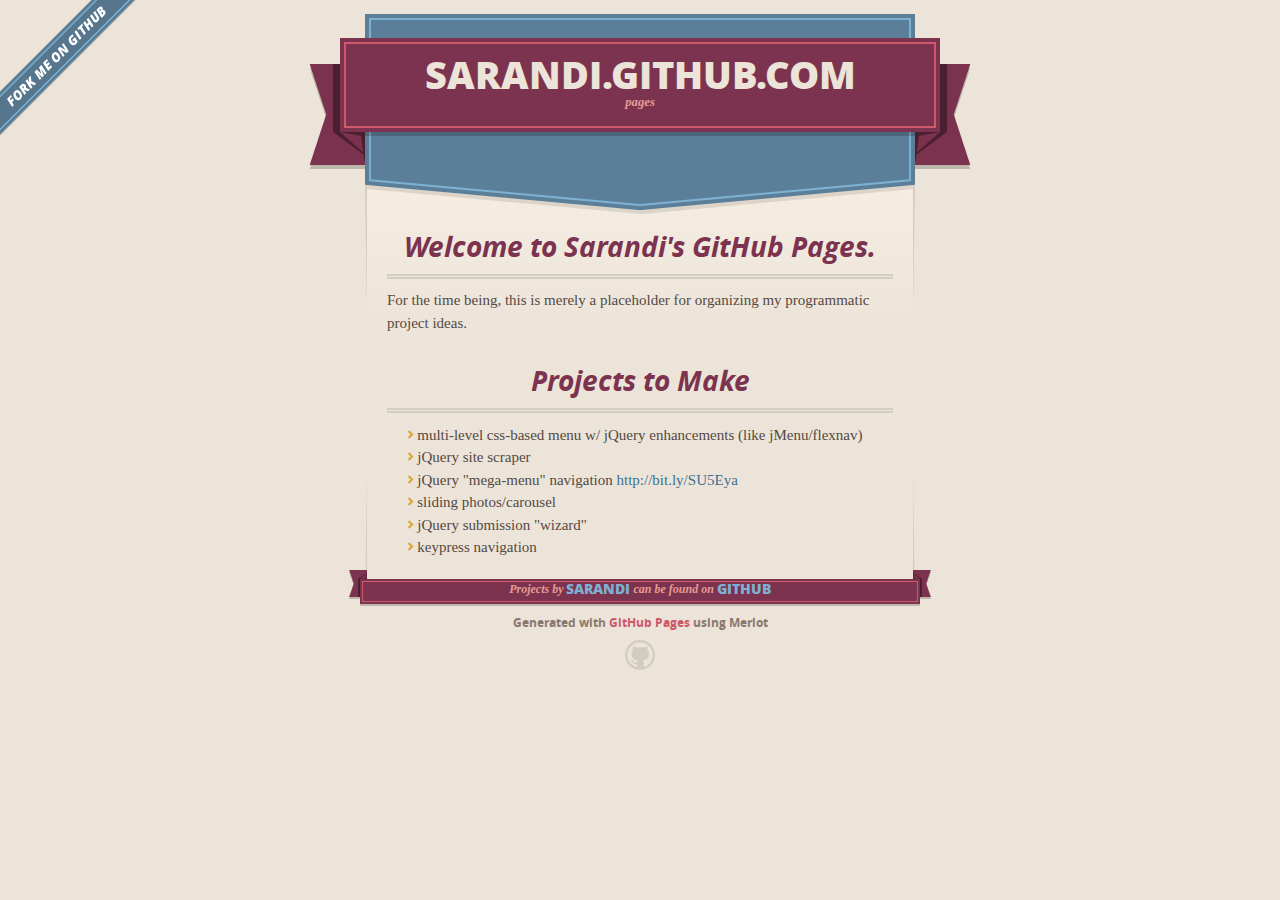
<file: index.html>
<!DOCTYPE html>
<html>
  <head>
    <meta charset='utf-8'>
    <meta http-equiv="X-UA-Compatible" content="chrome=1">
    <meta name="viewport" content="width=640" />

    <link rel="stylesheet" href="stylesheets/core.css" media="screen"/>
    <link rel="stylesheet" href="stylesheets/mobile.css" media="handheld, only screen and (max-device-width:640px)"/>
    <link rel="stylesheet" href="stylesheets/pygment_trac.css"/>

    <script type="text/javascript" src="javascripts/modernizr.js"></script>
    <script type="text/javascript" src="https://ajax.googleapis.com/ajax/libs/jquery/1.7.1/jquery.min.js"></script>
    <script type="text/javascript" src="javascripts/headsmart.min.js"></script>
    <script type="text/javascript">
      $(document).ready(function () {
        $('#main_content').headsmart()
      })
    </script>
    <title>Sarandi.github.com by sarandi</title>
  </head>

  <body>
    <a id="forkme_banner" href="https://github.com/sarandi">View on GitHub</a>
    <div class="shell">

      <header>
        <span class="ribbon-outer">
          <span class="ribbon-inner">
            <h1>Sarandi.github.com</h1>
            <h2>pages</h2>
          </span>
          <span class="left-tail"></span>
          <span class="right-tail"></span>
        </span>
      </header>

      <div id="no-downloads">
        <span class="inner">
        </span>
      </div>


      <span class="banner-fix"></span>


      <section id="main_content">
        <h3>Welcome to Sarandi's GitHub Pages.</h3>

<p>For the time being, this is merely a placeholder for organizing my programmatic project ideas.</p>

<h3>Projects to Make</h3>
<ul>
<li>multi-level css-based menu w/ jQuery enhancements (like jMenu/flexnav)</li>
<li>jQuery site scraper</li>
<li>jQuery "mega-menu" navigation <a href="http://bit.ly/SU5Eya">http://bit.ly/SU5Eya</a></li>
<li>sliding photos/carousel</li>
<li>jQuery submission "wizard"</li>
<li>keypress navigation</li>
</ul>
      </section>

      <footer>
        <span class="ribbon-outer">
          <span class="ribbon-inner">
            <p>Projects by <a href="https://github.com/sarandi">sarandi</a> can be found on <a href="https://github.com/sarandi">GitHub</a></p>
          </span>
          <span class="left-tail"></span>
          <span class="right-tail"></span>
        </span>
        <p>Generated with <a href="http://pages.github.com">GitHub Pages</a> using Merlot</p>
        <span class="octocat"></span>
      </footer>

    </div>

    
  </body>
</html>
</file>
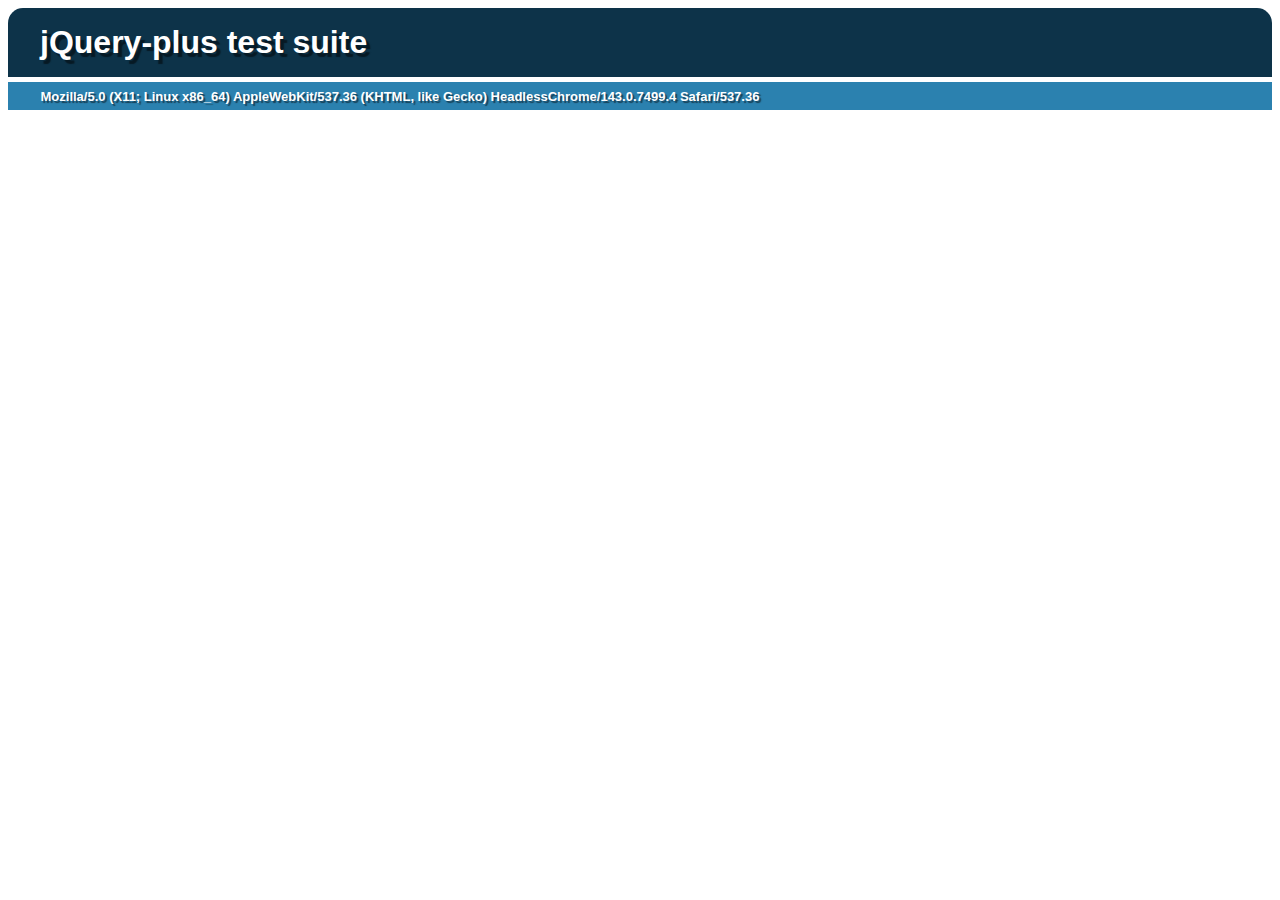
<file: cross-domain-ajax/test/1.3.2/index.html>
<!DOCTYPE html>
<html>
<head>
	<title>QUnit Test Suite</title>
	<link rel="stylesheet" href="../qunit.css" type="text/css" media="screen">
	<script src="../qunit.js"></script>
	<script src="jquery.min.js"></script>
	<script src="../../jquery.xdomainajax.js"></script>
	<script src="../test.js"></script>
</head>
<body>
	<h1 id="qunit-header">jQuery-plus test suite</h1>
	<h2 id="qunit-banner"></h2>
	<div id="qunit-testrunner-toolbar"></div>
	<h2 id="qunit-userAgent"></h2>
	<ol id="qunit-tests"></ol>
</body>
</html>
</file>
<file: stylesheets/core.css>
@import url("screen.css");
@import url("non-screen.css") handheld;
@import url("non-screen.css") only screen and (max-device-width:640px);
</file>
<file: stylesheets/mobile.css>
/* Generated by Font Squirrel (http://www.fontsquirrel.com) on February 9, 2012 */


@font-face {
  font-family: 'Open Sans';
  src: url('../fonts/opensans-regular-webfont.eot');
  src: url('../fonts/opensans-regular-webfont.eot?#iefix') format('embedded-opentype'),
       url('../fonts/opensans-regular-webfont.woff') format('woff'),
       url('../fonts/opensans-regular-webfont.ttf') format('truetype'),
       url('../fonts/opensans-regular-webfont.svg#OpenSansRegular') format('svg');
  font-weight: normal;
  font-style: normal;
}

@font-face {
  font-family: 'Open Sans';
  src: url('../fonts/opensans-italic-webfont.eot');
  src: url('../fonts/opensans-italic-webfont.eot?#iefix') format('embedded-opentype'),
       url('../fonts/opensans-italic-webfont.woff') format('woff'),
       url('../fonts/opensans-italic-webfont.ttf') format('truetype'),
       url('../fonts/opensans-italic-webfont.svg#OpenSansItalic') format('svg');
  font-weight: normal;
  font-style: italic;
}

@font-face {
  font-family: 'Open Sans';
  src: url('../fonts/opensans-bold-webfont.eot');
  src: url('../fonts/opensans-bold-webfont.eot?#iefix') format('embedded-opentype'),
       url('../fonts/opensans-bold-webfont.woff') format('woff'),
       url('../fonts/opensans-bold-webfont.ttf') format('truetype'),
       url('../fonts/opensans-bold-webfont.svg#OpenSansBold') format('svg');
  font-weight: bold;
  font-style: normal;
}

@font-face {
  font-family: 'Open Sans';
  src: url('../fonts/opensans-bolditalic-webfont.eot');
  src: url('../fonts/opensans-bolditalic-webfont.eot?#iefix') format('embedded-opentype'),
       url('../fonts/opensans-bolditalic-webfont.woff') format('woff'),
       url('../fonts/opensans-bolditalic-webfont.ttf') format('truetype'),
       url('../fonts/opensans-bolditalic-webfont.svg#OpenSansBoldItalic') format('svg');
  font-weight: bold;
  font-style: italic;
}

@font-face {
  font-family: 'Open Sans';
  src: url('../fonts/opensans-extrabold-webfont.eot');
  src: url('../fonts/opensans-extrabold-webfont.eot?#iefix') format('embedded-opentype'),
       url('../fonts/opensans-extrabold-webfont.woff') format('woff'),
       url('../fonts/opensans-extrabold-webfont.ttf') format('truetype'),
       url('../fonts/opensans-extrabold-webfont.svg#OpenSansExtrabold') format('svg');
  font-weight: bolder;
  font-style: normal;
}


/* http://meyerweb.com/eric/tools/css/reset/ 
   v2.0 | 20110126
   License: none (public domain)
*/

html, body, div, span, applet, object, iframe,
h1, h2, h3, h4, h5, h6, p, blockquote, pre,
a, abbr, acronym, address, big, cite, code,
del, dfn, em, img, ins, kbd, q, s, samp,
small, strike, strong, sub, sup, tt, var,
b, u, i, center,
dl, dt, dd, ol, ul, li,
fieldset, form, label, legend,
table, caption, tbody, tfoot, thead, tr, th, td,
article, aside, canvas, details, embed, 
figure, figcaption, footer, header, hgroup, 
menu, nav, output, ruby, section, summary,
time, mark, audio, video {
  margin: 0;
  padding: 0;
  border: 0;
  font-size: 100%;
  font: inherit;
  vertical-align: baseline;
}
/* HTML5 display-role reset for older browsers */
article, aside, details, figcaption, figure, 
footer, header, hgroup, menu, nav, section {
  display: block;
}
body {
  line-height: 1;
}
ol, ul {
  list-style: none;
}
blockquote, q {
  quotes: none;
}
blockquote:before, blockquote:after,
q:before, q:after {
  content: '';
  content: none;
}
table {
  border-collapse: collapse;
  border-spacing: 0;
}

header, footer, section {
  display: block;
  position: relative;
}

/* STYLES */

div.shell {
  display: block;
  width: 640px;
  margin: 0 auto;
}

a#forkme_banner {
  display: none;
}

/* header */

header {
  position: relative;
  z-index: 2;
  margin: 0;
  max-width: 640px;
  top: 51px;
}

header span.ribbon-inner {
  position: relative;
  display: block;
  background-color: #cd596b;
  border: 8px solid #7c334f;
  padding: 6px;
  z-index: 1;
}

header span.left-tail, header span.right-tail {
  position: relative;
  display: block;
  width: 19px;
  height: 10px;
  background: transparent url(../images/ribbon-tail-sprite-2x.png) 0 0 no-repeat;
  position: absolute;
  bottom: -10px;
  z-index: 0;
}

header span.left-tail {
  background-position: 0 0;
  left: 0;
}

header span.right-tail {
  background-position: -19px 0;
  right: 0;
}

header h1 {
  background-color: #7c334f;
  font-size: 2em;
  font-weight: bolder;
  font-style: normal;
  text-transform: uppercase;
  color: #ece4d8;
  text-align: center;
  line-height:1;  
  padding: 14px 20px 0;
}

header h2 {
  background-color: #7c334f;
  font: bold italic .85em/1.5 Georgia, Times, “Times New Roman”, serif;
  color: #e69b95;
  padding-bottom: 14px;
  margin-top: -3px;
  text-align: center;
}

section#downloads {
  position: relative;
  display: block;
  height: 171px;
  width: 602px;
  padding-bottom: 150px;
  margin: 51px auto -250px;
  z-index: 1;
  background: transparent url(../images/shield.png) center 0 no-repeat;
}

section#downloads a {
  display: none;
}

span.banner-fix {
  background: transparent url(../images/shield-fallback.png) center top no-repeat;
  display: block;
  height: 31px;
  position: absolute;
  width: 640px;
  top: 20px;

}

section#main_content {
  z-index: 2;
  padding: 20px 40px 0;
  min-height:185px;
}

/* footer */

footer {
  background: none;
  padding-top: 104px;
  margin: -94px auto 40px;
  max-width:640px;
  text-align: center;
}

footer span.ribbon-outer {
  display: block;
  position: relative;
  border-bottom: 2px solid #bdb6ad;
}

footer span.ribbon-inner {
  position: relative;
  display: block;
  background-color: #cd596b;
  border: 8px solid #7c334f;
  padding: 6px;
  z-index: 1;
}

footer p {
  font-family: 'Open Sans', sans-serif;
  font-weight: bold;
  font-size: .6em;
  color: #8b786f;
}

footer a {
  color: #cd596b;
}

footer span.ribbon-inner p {
  background-color: #7c334f;
  margin: 0;
  color: #e69b95;
  font: bold italic 22px/1 Georgia, Times, “Times New Roman”, serif;
  height: auto;
  line-height: 1.1;
  padding: 20px 0px 10px;
}

footer span.ribbon-inner a {
  display: block;
  position: relative;
  bottom: 0;
  color: #7eb0d2;
  font-family: 'Open Sans', sans-serif;
  text-transform: uppercase;
  font-style: normal;
  font-weight: bolder;
  font-size: 38px;
  padding-bottom: 10px;
}

footer span.ribbon-inner a:hover {
  color: #7eb0d2;
}

footer span.left-tail, footer span.right-tail {
  position: relative;
  display: block;
  width: 23px;
  height: 126px;
  background: transparent url(../images/small-ribbon-tail-sprite-2x.png) 0 0 no-repeat;
  position: absolute;
  top: -126px;
  z-index: 0;
}

footer span.left-tail {
  background-position: 0 0;
  left: 0;
}

footer span.right-tail {
  background-position: -23px 0;
  right: 0;
}

footer span.octocat {
  background: transparent url(../images/octocat-2x.png) 0 0 no-repeat;
  display: block;
  width: 60px;
  height: 60px;
  margin: 20px auto 0;}

/* content */

body {
  background: #ece4d8;
  font: normal normal 30px/1.5 Georgia, Palatino,” Palatino Linotype”, Times, “Times New Roman”, serif;
  color: #544943;
  -webkit-font-smoothing: antialiased;
}

a, a:hover {
  color: #417090;
}

a {
  text-decoration: none;
}

a:hover {
  text-decoration: underline;
}

h1,h2,h3,h4,h5,h6 {
  font-family: 'Open Sans', sans-serif;
  font-weight: bold;
}

p {
  margin: .7em 0 0;
}

strong {
  font-weight: bold;
}

em {
  font-style: italic;
}

ol {
  margin: .7em 0;
  list-style-type: decimal;
  padding-left: 1.35em;
}

ul {
  margin: .7em 0;
  padding-left: 1.35em;
}

ul li {
  padding-left: 20px;
  background: transparent url(../images/chevron-2x.png) left 15px no-repeat;
}

blockquote {
  font-family: 'Open Sans', sans-serif;
  margin: 20px 0;
  color: #8b786f;
  padding-left: 1.35em;
  background: transparent url('../images/blockquote-gfx-2x.png') 0 8px no-repeat;
}

img {
  -webkit-box-shadow: 0px 4px 0px #bdb6ad;
  -moz-box-shadow: 0px 4px 0px #bdb6ad;
  box-shadow: 0px 4px 0px #bdb6ad;
  border: 4px solid #fff6e9;
  max-width: 556px;
}

hr {
  border: none;
  outline: none;
  height: 42px;
  background: transparent url('../images/hr-2x.jpg') center center repeat-x;
  margin: 0 0 20px;
}

code {
  background: #fff6e9;
  font: normal normal .9em/1.7 "Lucida Sans Typewriter", "Lucida Console", Monaco, "Bitstream Vera Sans Mono", monospace;
  padding: 0 5px 1px;
}

pre {
  margin: 10px 0 20px;
  padding: .7em;
  background: #fff6e9;
  border-bottom: 4px solid #bdb6ad;
  font: normal normal .9em/1.7 "Lucida Sans Typewriter", "Lucida Console", Monaco, "Bitstream Vera Sans Mono", monospace;
  overflow: auto;
}

table {
  background: #fff6e9;
  display: table;
  width: 100%;
  border-collapse: separate;
  border-bottom: 4px solid #bdb6ad;
  margin: 10px 0;
}

tr {
  display: table-row;
}

th {
  display: table-cell;
  padding: 2px 10px;
  border: solid #ece4d8;
  border-width: 0 4px 4px 0;
  color: #cd596b;
  font-family: 'Open Sans', sans-serif;
  font-weight: bold;
  font-size: .85em;
}

td {
  display: table-cell;
  padding: 0 .7em;
  border: solid #ece4d8;
  border-width: 0 4px 4px 0;
}

td:last-child, th:last-child {
  border-right: none;
}

tr:last-child td {
  border-bottom: none;
}

dl {
  margin: .7em 0 20px;
}

dt {
  font-family: 'Open Sans', sans-serif;
  font-weight: bold;
}

dd {
  padding-left: 1.35em;
}

dd p:first-child {
  margin-top: 0;
}

/* Content based headers */

#main_content > .header-level-1:first-child,
#main_content > .header-level-2:first-child,
#main_content > .header-level-3:first-child,
#main_content > .header-level-4:first-child,
#main_content > .header-level-5:first-child,
#main_content > .header-level-6:first-child {
  margin-top: 0;
}

.header-level-1 {
  font-size: 1.85em;
  border-bottom: .2em double #d3ccc1;
  color: #7c334f;
  text-align: center;
  font-style: italic;
  margin: 1.1em 0 .38em;
  line-height: 1.2;
  padding-bottom: 10px
}

.header-level-2 {
  font-size: 1.58em;
  color: #7c334f;
  margin: .95em 0 .5em;
  border-bottom: .1em solid #D3CCC1;
  line-height: 1.2;
  padding-bottom: 10px
}

.header-level-3 {
  margin: 20px 0 10px;
  font-size: 1.45em;
}

.header-level-4 {
  margin: .6em 0;
  font-size: 1.2em;
  color: #cd596b;
}

.header-level-5 {
  margin: .7em 0;
  font-size: 1em;
  color: #8b786f;
}

.header-level-6 {
  margin: .8em 0;
  font-size: .85em;
  font-style: italic;
}
</file>
<file: stylesheets/pygment_trac.css>
.highlight  { background: #ffffff; }
.highlight .c { color: #999988; font-style: italic } /* Comment */
.highlight .err { color: #a61717; background-color: #e3d2d2 } /* Error */
.highlight .k { font-weight: bold } /* Keyword */
.highlight .o { font-weight: bold } /* Operator */
.highlight .cm { color: #999988; font-style: italic } /* Comment.Multiline */
.highlight .cp { color: #999999; font-weight: bold } /* Comment.Preproc */
.highlight .c1 { color: #999988; font-style: italic } /* Comment.Single */
.highlight .cs { color: #999999; font-weight: bold; font-style: italic } /* Comment.Special */
.highlight .gd { color: #000000; background-color: #ffdddd } /* Generic.Deleted */
.highlight .gd .x { color: #000000; background-color: #ffaaaa } /* Generic.Deleted.Specific */
.highlight .ge { font-style: italic } /* Generic.Emph */
.highlight .gr { color: #aa0000 } /* Generic.Error */
.highlight .gh { color: #999999 } /* Generic.Heading */
.highlight .gi { color: #000000; background-color: #ddffdd } /* Generic.Inserted */
.highlight .gi .x { color: #000000; background-color: #aaffaa } /* Generic.Inserted.Specific */
.highlight .go { color: #888888 } /* Generic.Output */
.highlight .gp { color: #555555 } /* Generic.Prompt */
.highlight .gs { font-weight: bold } /* Generic.Strong */
.highlight .gu { color: #800080; font-weight: bold; } /* Generic.Subheading */
.highlight .gt { color: #aa0000 } /* Generic.Traceback */
.highlight .kc { font-weight: bold } /* Keyword.Constant */
.highlight .kd { font-weight: bold } /* Keyword.Declaration */
.highlight .kn { font-weight: bold } /* Keyword.Namespace */
.highlight .kp { font-weight: bold } /* Keyword.Pseudo */
.highlight .kr { font-weight: bold } /* Keyword.Reserved */
.highlight .kt { color: #445588; font-weight: bold } /* Keyword.Type */
.highlight .m { color: #009999 } /* Literal.Number */
.highlight .s { color: #d14 } /* Literal.String */
.highlight .na { color: #008080 } /* Name.Attribute */
.highlight .nb { color: #0086B3 } /* Name.Builtin */
.highlight .nc { color: #445588; font-weight: bold } /* Name.Class */
.highlight .no { color: #008080 } /* Name.Constant */
.highlight .ni { color: #800080 } /* Name.Entity */
.highlight .ne { color: #990000; font-weight: bold } /* Name.Exception */
.highlight .nf { color: #990000; font-weight: bold } /* Name.Function */
.highlight .nn { color: #555555 } /* Name.Namespace */
.highlight .nt { color: #000080 } /* Name.Tag */
.highlight .nv { color: #008080 } /* Name.Variable */
.highlight .ow { font-weight: bold } /* Operator.Word */
.highlight .w { color: #bbbbbb } /* Text.Whitespace */
.highlight .mf { color: #009999 } /* Literal.Number.Float */
.highlight .mh { color: #009999 } /* Literal.Number.Hex */
.highlight .mi { color: #009999 } /* Literal.Number.Integer */
.highlight .mo { color: #009999 } /* Literal.Number.Oct */
.highlight .sb { color: #d14 } /* Literal.String.Backtick */
.highlight .sc { color: #d14 } /* Literal.String.Char */
.highlight .sd { color: #d14 } /* Literal.String.Doc */
.highlight .s2 { color: #d14 } /* Literal.String.Double */
.highlight .se { color: #d14 } /* Literal.String.Escape */
.highlight .sh { color: #d14 } /* Literal.String.Heredoc */
.highlight .si { color: #d14 } /* Literal.String.Interpol */
.highlight .sx { color: #d14 } /* Literal.String.Other */
.highlight .sr { color: #009926 } /* Literal.String.Regex */
.highlight .s1 { color: #d14 } /* Literal.String.Single */
.highlight .ss { color: #990073 } /* Literal.String.Symbol */
.highlight .bp { color: #999999 } /* Name.Builtin.Pseudo */
.highlight .vc { color: #008080 } /* Name.Variable.Class */
.highlight .vg { color: #008080 } /* Name.Variable.Global */
.highlight .vi { color: #008080 } /* Name.Variable.Instance */
.highlight .il { color: #009999 } /* Literal.Number.Integer.Long */

.type-csharp .highlight .k { color: #0000FF }
.type-csharp .highlight .kt { color: #0000FF }
.type-csharp .highlight .nf { color: #000000; font-weight: normal }
.type-csharp .highlight .nc { color: #2B91AF }
.type-csharp .highlight .nn { color: #000000 }
.type-csharp .highlight .s { color: #A31515 }
.type-csharp .highlight .sc { color: #A31515 }
</file>
<file: cross-domain-ajax/test/qunit.css>
ol#qunit-tests {
	font-family:"Helvetica Neue Light", "HelveticaNeue-Light", "Helvetica Neue", Calibri, Helvetica, Arial;
	margin:0;
	padding:0;
	list-style-position:inside;

	font-size: smaller;
}
ol#qunit-tests li{
	padding:0.4em 0.5em 0.4em 2.5em;
	border-bottom:1px solid #fff;
	font-size:small;
	list-style-position:inside;
}
ol#qunit-tests li ol{
	box-shadow: inset 0px 2px 13px #999;
	-moz-box-shadow: inset 0px 2px 13px #999;
	-webkit-box-shadow: inset 0px 2px 13px #999;
	margin-top:0.5em;
	margin-left:0;
	padding:0.5em;
	background-color:#fff;
	border-radius:15px;
	-moz-border-radius: 15px;
	-webkit-border-radius: 15px;
}
ol#qunit-tests li li{
	border-bottom:none;
	margin:0.5em;
	background-color:#fff;
	list-style-position: inside;
	padding:0.4em 0.5em 0.4em 0.5em;
}

ol#qunit-tests li li.pass{
	border-left:26px solid #C6E746;
	background-color:#fff;
	color:#5E740B;
	}
ol#qunit-tests li li.fail{
	border-left:26px solid #EE5757;
	background-color:#fff;
	color:#710909;
}
ol#qunit-tests li.pass{
	background-color:#D2E0E6;
	color:#528CE0;
}
ol#qunit-tests li.fail{
	background-color:#EE5757;
	color:#000;
}
ol#qunit-tests li strong {
	cursor:pointer;
}
h1#qunit-header{
	background-color:#0d3349;
	margin:0;
	padding:0.5em 0 0.5em 1em;
	color:#fff;
	font-family:"Helvetica Neue Light", "HelveticaNeue-Light", "Helvetica Neue", Calibri, Helvetica, Arial;
	border-top-right-radius:15px;
	border-top-left-radius:15px;
	-moz-border-radius-topright:15px;
	-moz-border-radius-topleft:15px;
	-webkit-border-top-right-radius:15px;
	-webkit-border-top-left-radius:15px;
	text-shadow: rgba(0, 0, 0, 0.5) 4px 4px 1px;
}
h2#qunit-banner{
	font-family:"Helvetica Neue Light", "HelveticaNeue-Light", "Helvetica Neue", Calibri, Helvetica, Arial;
	height:5px;
	margin:0;
	padding:0;
}
h2#qunit-banner.qunit-pass{
	background-color:#C6E746;
}
h2#qunit-banner.qunit-fail, #qunit-testrunner-toolbar {
	background-color:#EE5757;
}
#qunit-testrunner-toolbar {
	font-family:"Helvetica Neue Light", "HelveticaNeue-Light", "Helvetica Neue", Calibri, Helvetica, Arial;
	padding:0;
	/*width:80%;*/
	padding:0em 0 0.5em 2em;
	font-size: small;
}
h2#qunit-userAgent {
	font-family:"Helvetica Neue Light", "HelveticaNeue-Light", "Helvetica Neue", Calibri, Helvetica, Arial;
	background-color:#2b81af;
	margin:0;
	padding:0;
	color:#fff;
	font-size: small;
	padding:0.5em 0 0.5em 2.5em;
	text-shadow: rgba(0, 0, 0, 0.5) 2px 2px 1px;
}
p#qunit-testresult{
	font-family:"Helvetica Neue Light", "HelveticaNeue-Light", "Helvetica Neue", Calibri, Helvetica, Arial;
	margin:0;
	font-size: small;
	color:#2b81af;
	border-bottom-right-radius:15px;
	border-bottom-left-radius:15px;
	-moz-border-radius-bottomright:15px;
	-moz-border-radius-bottomleft:15px;
	-webkit-border-bottom-right-radius:15px;
	-webkit-border-bottom-left-radius:15px;
	background-color:#D2E0E6;
	padding:0.5em 0.5em 0.5em 2.5em;
}
strong b.fail{
	color:#710909;
	}
strong b.pass{
	color:#5E740B;
	}
</file>
